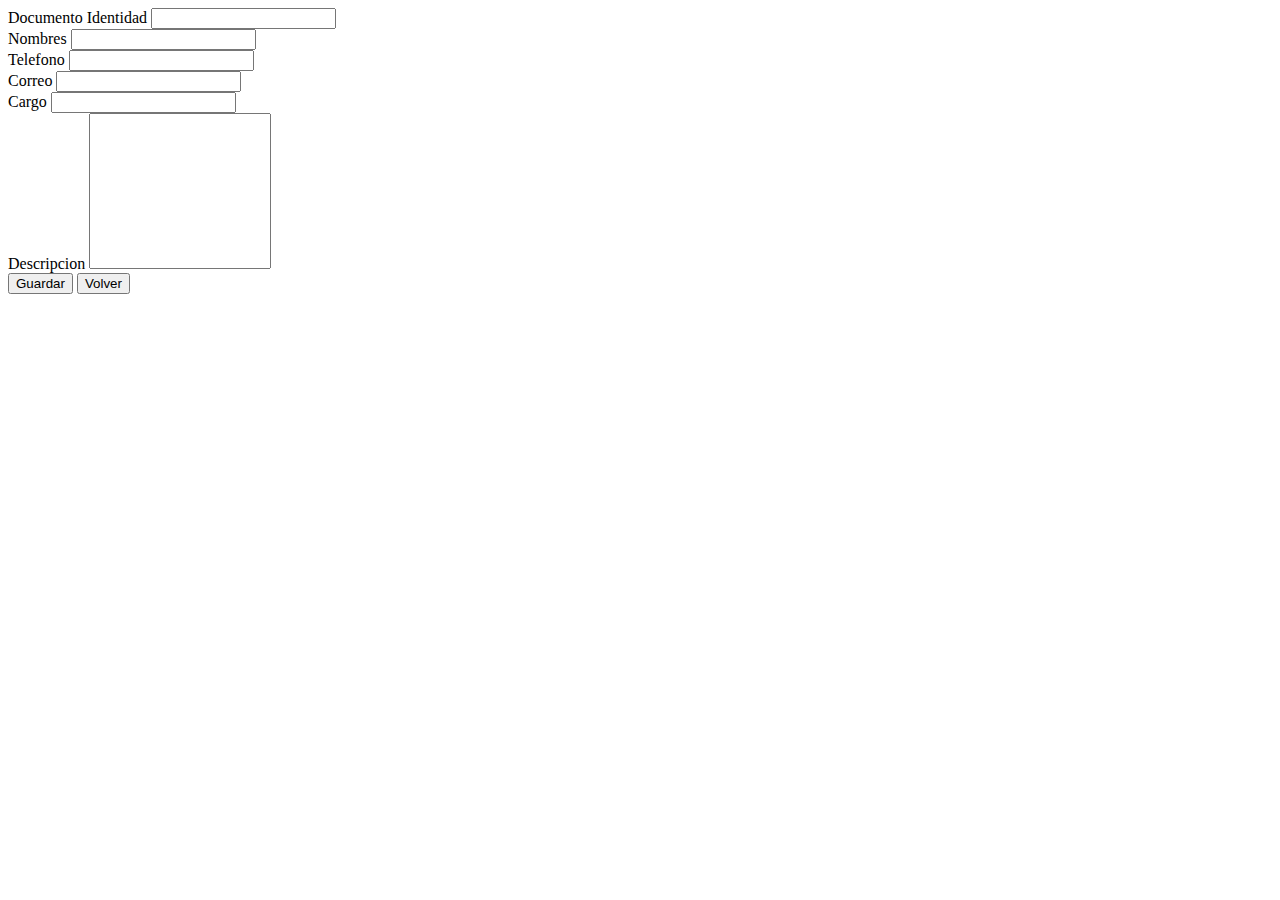
<file: Registro.html>
<!DOCTYPE html>
<html>
<head>
    <meta charset='utf-8'>
    <meta http-equiv='X-UA-Compatible' content='IE=edge'>
    <title>Page Title</title>
    <meta name='viewport' content='width=device-width, initial-scale=1'>
    <link rel="stylesheet" href="https://cdn.jsdelivr.net/npm/bootstrap@4.5.3/dist/css/bootstrap.min.css" integrity="sha384-TX8t27EcRE3e/ihU7zmQxVncDAy5uIKz4rEkgIXeMed4M0jlfIDPvg6uqKI2xXr2" crossorigin="anonymous">
    <link rel='stylesheet' type='text/css' media='screen' href='Registro.css'>
    <script src="https://code.jquery.com/jquery-3.0.0.js"crossorigin="anonymous"></script>
    <!-- jQuery and JS bundle w/ Popper.js -->
    <script src="https://cdn.jsdelivr.net/npm/bootstrap@4.5.3/dist/js/bootstrap.bundle.min.js" integrity="sha384-ho+j7jyWK8fNQe+A12Hb8AhRq26LrZ/JpcUGGOn+Y7RsweNrtN/tE3MoK7ZeZDyx" crossorigin="anonymous"></script>
    
</head>
<body>
    <div class="container">

        <div class="row mt-3">
          <div class="col-12">
            <form>
                <input type="hidden" id="txtidusuario"/>
                <div class="form-group">
                  <label for="exampleInputEmail1">Documento Identidad</label>
                  <input type="text" class="form-control" id="txtdocumento" placeholder="">
                </div>
                <div class="form-group">
                    <label for="exampleInputEmail1">Nombres</label>
                    <input type="text" class="form-control" id="txtnombres" placeholder="">
                </div>
                <div class="form-group">
                    <label for="exampleInputEmail1">Telefono</label>
                    <input type="text" class="form-control" id="txttelefono" placeholder="">
                </div>
                <div class="form-group">
                    <label for="exampleInputEmail1">Correo</label>
                    <input type="text" class="form-control" id="txtcorreo" placeholder="">
                </div>
                <div class="form-group">
                    <label for="exampleInputEmail1">Cargo</label>
                    <input type="text" class="form-control" id="txtcargo" placeholder="">
                </div>
                <div class="form-group">
                    <label for="exampleInputEmail1">Descripcion</label>
                    <textarea type="text" class="form-control" id="txtdescripcion" placeholder=""></textarea>
                </div>
                <button type="button" class="btn btn-primary" onclick="GuardarUsuario()">Guardar</button>
                <button type="button" class="btn btn-warning" onclick="IrFormularioInicio()">Volver</button>
              </form>
          </div>
        </div>
      </div>
      <script src='Registro.js'></script>
</body>
</html>
</file>
<file: Registro.css>
textarea{
    min-height: 150px;
    resize: none;
    
}
</file>
